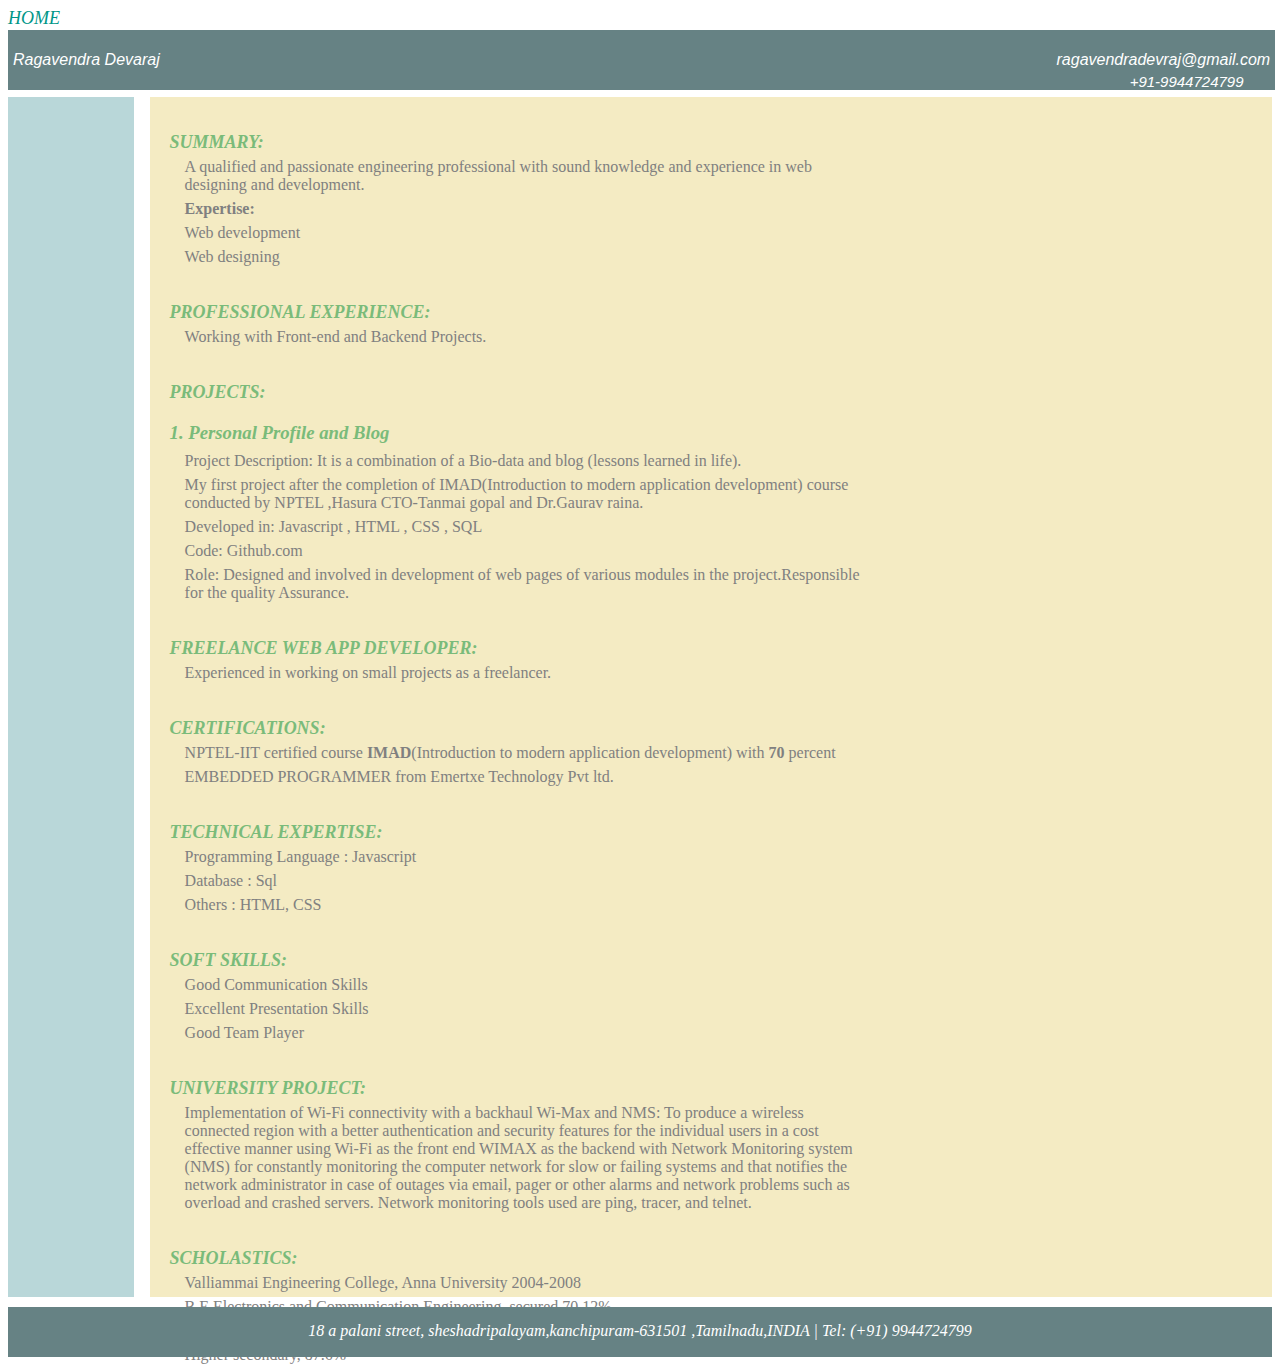
<file: ui/profile.html>
<!DOCTYPE html>
<html>
	<head>
		<link href="/ui/style.css" rel="stylesheet" />
		<meta name = "viewport" content = "width=device-width, initial-scale=1"/>
		<title>profile</title>
	</head>
	<body style ="font-style:italic;">
	        <div id ="new">
	        <a href="/">HOME</a>      
	       </div>
	       <hr/>
    	    <div class="new">
    	     	<div id="header">
        			<p id="name">Ragavendra Devaraj</p>
        			<a href="mailto:ragavendradevraj@gmail.com"><p id="email">ragavendradevraj@gmail.com</p></a>
        			<p id ="l">+91-9944724799</p>
        		</div>
        		<div class="left">
        		</div>
        		<div class="right">
        			<h2>SUMMARY:</h2>
        			
                      <p>A qualified and passionate engineering professional with sound knowledge and experience in web designing and development.</p>
                      
                      <p><strong>Expertise:</strong></p>
                      
                          <p>Web development</p>
                          <p>Web designing</p>
                          
                        
                    <H2>PROFESSIONAL EXPERIENCE:</H2>
                    
                         <P>Working with Front-end and Backend Projects.</P>


                    <H2>PROJECTS:</H2>
                    
                     <h3 style ="font-family:New Times Roman;padding-left: 20px;">1. Personal Profile and Blog</h3>
                         
                    
                    
                       <p> Project Description: It is a combination of a Bio-data and blog (lessons learned in life).</p>
                       <p>My first project after the completion of IMAD(Introduction to modern application development) course conducted by NPTEL ,Hasura CTO-Tanmai gopal and Dr.Gaurav raina.</p>
                       
                       
                        <p>Developed in: Javascript , HTML , CSS , SQL</p> 
                        
                        <p>Code: Github.com</p>
                        
                        <p>Role: Designed and  involved in development of web pages of various modules in the project.Responsible for the quality Assurance.</p>
                               
                    
                    <h2>FREELANCE WEB  APP DEVELOPER:</h2>
                    
                        <p>Experienced in working on small projects as a freelancer.</p> 
                    
                    
                    <h2>CERTIFICATIONS:</h2>
                    
                       <p>NPTEL-IIT certified course <strong>IMAD</strong>(Introduction to modern application development) with <strong>70</strong> percent</p>
                       
                       <p>EMBEDDED PROGRAMMER from Emertxe Technology Pvt ltd.</p>
                       
                        	
                    <h2>TECHNICAL EXPERTISE:</h2>
                    
                      <p>Programming Language  :    Javascript</p>
                      <p>Database			   :    Sql</p> 
                      <p>Others			       :    HTML, CSS</p>   
                        
                    <h2>SOFT SKILLS:</h2>
                    
                        <p>Good Communication Skills</p>
                        <p>Excellent Presentation Skills</p>
                        <p>Good Team Player</p>
                
                    
                    <h2>UNIVERSITY PROJECT:</h2>
                    
                        <p> Implementation of Wi-Fi connectivity with a backhaul Wi-Max and NMS: To produce a wireless connected region with a better authentication and security features for the individual users in a cost effective manner using Wi-Fi as the front end WIMAX as the backend with Network Monitoring system (NMS) for constantly monitoring the computer network for slow or failing systems and that notifies the network administrator in case of outages via email, pager or other alarms and network problems such as overload and crashed servers. Network monitoring tools used are ping, tracer, and telnet.</p>
                    
                    <h2>SCHOLASTICS:</h2>
                    
                        <p>Valliammai Engineering College, Anna University   2004-2008</p>
                        <p>B.E Electronics and Communication Engineering, secured 70.12%</p>
                        <p>Mamallan Matriculation Higher secondary School, Kanchipuram 2002-2004</p>
                        <p>Higher secondary, 87.6%</p>     
        


        			    
        			
        		</div>
        		<div id="footer">
        			<p>18 a palani street, sheshadripalayam,kanchipuram-631501 ,Tamilnadu,INDIA | Tel: (+91) 9944724799</p>
        		</div>
        	</div>	
	</body>
</html>
</file>
<file: ui/style.css>
body {
	background-color:white;
}
#date_time{
    font-family:serif;
    color: #7abb7a;
    font-size:20px;
    float:right;
}
.card-container {
    cursor: pointer;
    height: 210px;
    perspective: 600;
    position: relative;
    width: 210px;
}
.card {
  height: 100%;
  position: absolute;
  transform-style: preserve-3d;
  transition: all 1s ease-in-out;
  width: 100%;
}
.card:hover {
  transform: rotateY(180deg);
}
.card .side {
  backface-visibility: hidden;
  border-radius: 6px;
  height: 100%;
  position: absolute;
  overflow: hidden;
  width: 100%;
}
.card .back {
  background: #eaeaed;
  color: #0087cc;
  line-height: 150px;
  text-align: center;
  transform: rotateY(180deg);
}
.centre {
    padding-left: 400px;
    padding-right: 100px;
}
.cen{
    text-align:center;
    padding-left:30px;
    padding-right:30px;
    font-family:cursive;
    background-color: beige;
    
}
img {
    height: 220px;
    width: 220px;
}
a img {
    height: 40px;
    width: 40px;
}
a {
    color: #E91E63;
    text-decoration: none;
}

#navbar {
    position: fixed;
    top: 25px;
    bottom: 50px;
    left: 35%;
    margin-left: -154px;
}
 
ul {
    list-style-type: none;
    position:fixed;
    margin: -13px;
    font-size:larger;
}

li {
    display: inline;
    border: -1px solid #000000;
    font-family: cursive;
    padding: 68px;
    border-radius: 5px 5px;
    color: gray;
	
}
#navbar > ul > li > a:hover {
color: green;
font-family:serif;
font-size:large;
}

#left {
    padding-top: 200px;
    padding-bottom: 50px;
    width: 20%;
    float: left;
}

p {
    font-size: 16px;
    font-style: italic;
    font-family: cursive;
    color: gray;
    
}


#right {
    padding-top: 100px;
    padding-bottom: 50px;
    width: 75%;
    float: right;
    
}

#bottom_left{
	border-bottom-left-radius: 15px;
}

#bottom_right{
	border-bottom-right-radius: 15px;
}

div li a {
    text-decoration:none;
    color:inherit;
}
#new a {
    text-decoration: none;
    color: #009688;
    font-size: large;
}
#foot {
    position: relative;
    height: 50px;
    clear: both;
    text-align: center;
    padding-top: 50px;
    font-size: 16px;
    font-family: monospace;
}

#header {
	z-index: 1;
	position: fixed;
	width: 99%;
	margin-top: -17px;
	height: 60px;
	background-color: #668284;
	margin-bottom: 10px;
}

#name {
	float:left;
	margin-left: 5px;
	padding-top: 5px;
	font-size: 16px;
	font-family: Verdana, sans-serif;
	color: #ffffff;
}

#email{
	float:right;
	margin-right: 5px;
	padding-top: 5px;
	font-size: 16px;
	font-family: Verdana, sans-serif;
	color: #ffffff;
}
#l {
    float: right;
    margin-right: -187px;
    padding-top: 28px;
    font-size: 15px;
    font-family: Verdana, sans-serif;
    color: #ffffff;
}
    


h4 {
	margin-left: 5px;
	margin-bottom: 15px;
	font-family: Verdana, sans-serif;
}

.right p {
	margin-left: 5px;
	margin-right: 5px;
	margin-top: -10px;
	color: gray;
	font-style: normal;
    font-family: -webkit-pictograph;
    padding-left: 30px;
    padding-right:400px;
}
h2 {
    font-size:18px;
    font-family: Times New Roman;
    padding-top: 20px;
    padding-left: 20px;
}
.left {
	position: relative;
	float: left;
	margin-top: 50px;
	width: 10%;
	height: 1200px;
	background-color: #B9D7D9;
	margin-bottom: 10px;
}

.right {
	position: relative;
	float: right;
	margin-top: 50px;
	width: 88.8%;
	height: 1200px;
	background-color: #F4EBC3;
	margin-bottom: 10px;
	margin-left:10px;
	color: #7abb7a;
}

#footer {
	position: relative;
	height: 50px;
	background-color: #668284;
	clear: both;
	font-family: Verdana, sans-serif;
	font-size: 18px;
	text-align: center;
	color: #ffffff;
}

#footer p {
	position: relative;
	padding-top: 15px;
	color:white;
}
</file>
